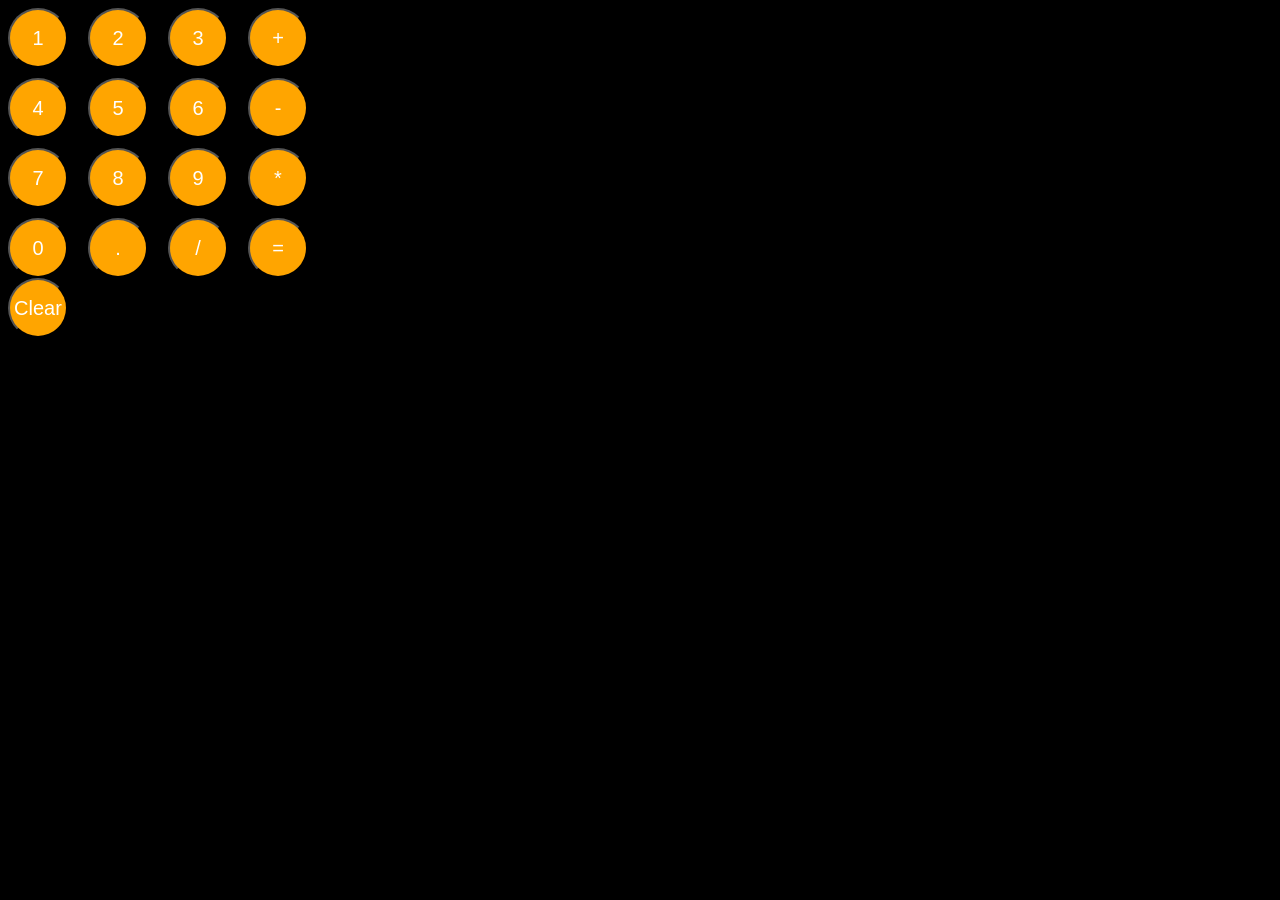
<file: index.html>
<!DOCTYPE html>
<html>
<head>
	<meta charset="utf-8">
	<meta name="viewport" content="width=device-width, initial-scale=1">
	<link rel="stylesheet" type="text/css" href="Calculatorproject.css">
	<script src="Calculatorproject.js" defer></script>
	<title>Calculator</title>
</head>
<body>
	<p class="calculation-display"></p>
	<div class="section1">
	<button onclick="
	updateCalculation('1');">1</button>
	<button onclick="
	updateCalculation('2');">2</button>
	<button onclick="
	updateCalculation('3');">3</button>
	<button onclick="
	updateCalculation('+');">+</button><br></div>
	<div class="section2">
	<button onclick="
	updateCalculation('4');">4</button>
	<button onclick="
	updateCalculation('5');">5</button>
	<button onclick="
	updateCalculation('6');">6</button>
	<button onclick="
	updateCalculation('-');">-</button><br></div>
	<div class="section3">
	<button onclick="
	updateCalculation('7');">7</button>
	<button onclick="
	updateCalculation('8');">8</button>
	<button onclick="
	updateCalculation('9');">9</button>
	<button onclick="
	updateCalculation('*');">*</button><br></div>
	<div class="section4">
	<button onclick="
	updateCalculation('0');">0</button>
	<button onclick="
	updateCalculation('.');">.</button>
	<button onclick="
	updateCalculation('/');">/</button>
	<button onclick="
	calculation = eval(calculation);
	displayCalculation();
	localStorage.setItem('calculation', calculation);">=</button></div>
	<button onclick="
	calculation = '';
	displayCalculation();
	localStorage.setItem('calculation', calculation);">Clear</button>
</body>
</html>
</file>
<file: Calculatorproject.css>
body{
	background-color: black;
}
button{
	background-color: orange;
	color: white;
	padding: 12px 24px;
	font-size: 20px;
	width: 60px;
	height: 60px;
	border-radius: 50%; /*circle*/
	/*border-end-end-radius: 50%; half circle half straight right side*/
	/*border-end-start-radius: 50%; half circle half straight left side*/
	/*border-bottom-right-radius: 50%; 2 straight slight corner circle right*/
	display: inline-flex;
	justify-content: center;
	align-items: center;
}
.section1{
	display: inline-flex;
	gap: 20px;
}
.section2{
	display: flex;
	gap: 20px;
	margin-top: 10px;
}
.section3{
	display: flex;
	gap: 20px;
	margin-top: 10px;
}
.section4{
	display: flex;
	gap: 20px;
	margin-top: 10px;
}
.calculation-display{
	color: #ccc;
	font-size: 50px;
	padding: 0;
	margin: 0;
}
</file>
